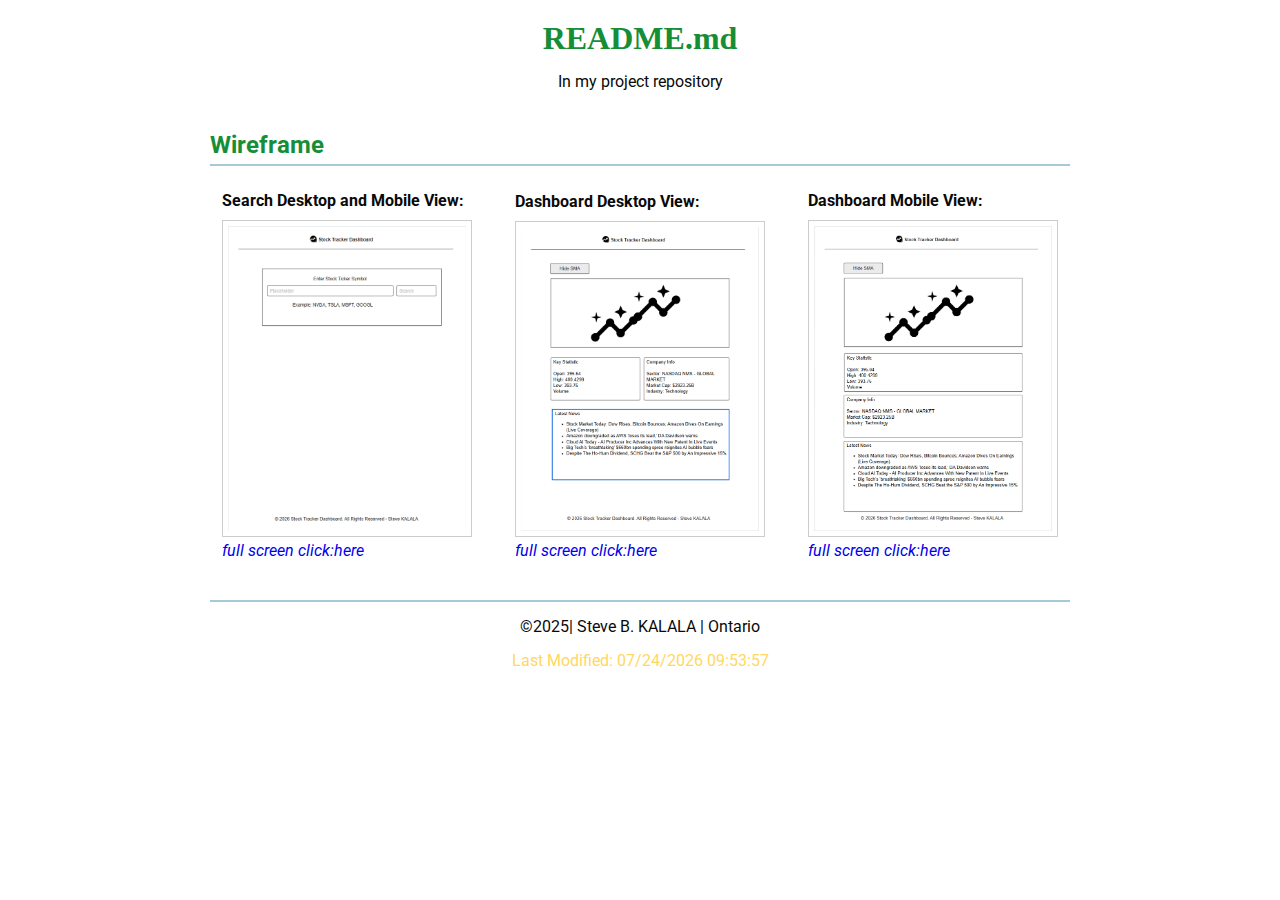
<file: wireframe.html>
<!DOCTYPE html>
<html lang="en-US">

<head>
    <meta charset="UTF-8">
    <meta name="viewport" content="width=device-width, initial-scale=1.0">
    <meta name="description" content="This is site plan for my website - Site Planning Document">
    <meta name="author" content="Steve B KALALA">
    <title>Site Plan</title>
    <link rel="preconnect" href="https://fonts.googleapis.com">
    <link rel="preconnect" href="https://fonts.gstatic.com" crossorigin>
    <link href="https://fonts.googleapis.com/css2?family=Roboto:ital,wght@0,100..900;1,100..900&display=swap" rel="stylesheet">
    <link rel="stylesheet" href="siteplan.css">
</head>

<body>

    <header>
        <h1>README.md</h1>
        <p>In my project repository</p>
    </header>
   
    <section>
        <h2>Wireframe</h2>

        <div class="wireframe-container">
            <div class="wireframe-item">
                <p><strong>Search Desktop and Mobile View:</strong></p>
                <img src="index.html-search page.png" alt="Mobile wireframe layout" class="wireframe" width="250"
                    height="250"><br>
                <a href="index.html-search page.png" target="_blank">full screen click:here</a>
            </div>

            <div class="wireframe-item">
                <p><strong>Dashboard Desktop View:</strong></p>
                <img src="Dashboard-Desktop view.png" alt="Desktop wireframe layout" class="wireframe" width="250"
                    height="250" target="_blank"><br>
                <a href="Dashboard-Desktop view.png" target="_blank">full screen click:here</a>
            </div>
            <div class="wireframe-item">
                <p><strong>Dashboard Mobile View:</strong></p>
                <img src="Dashboard-Mobile view.png" alt="Desktop wireframe layout" class="wireframe" width="250" height="250"
                    target="_blank"><br>
                <a href="Dashboard-Mobile view.png" target="_blank">full screen click:here</a>
            </div>
        </div>
    </section>
    <footer>
        <p>&copy;<span id="currentyear">2025</span>| Steve B. KALALA | Ontario</p>
        <p id="lastModified"></p>
    </footer>
    <script src="siteplan.js" defer></script>
</body>

</html>
</file>
<file: siteplan.css>
/* CSS HEX */
:root {
    --black: #090909ff;
    --bole: #794F47ff;
    --light-orange: #ffd761;
    --cadet-gray: #a6c8d7;
    --moonstone: #168e36;
    --heading-font: "Roboto", sans-serif;
    --body-font: "Roboto", sans-serif;
}

* {
    margin: 0;
    padding: 0;
    box-sizing: border-box;
}

body {
    font-family: var(--body-font);
    margin: 0;
    padding: 20px;
    color: var(--black);
    max-width: 900px;
    margin: 0 auto;
}

header {
    text-align: center;
    margin-bottom: 40px;
}

footer {
    text-align: center;
    border-top: 2px solid var(--cadet-gray);
}

#lastModified {
    color: var(--light-orange);
}

h1 {
    font-family: 'Playfair Display', serif;
    color: var(--moonstone);
}

h2 {
    color: var(--moonstone);
    border-bottom: 2px solid var(--cadet-gray);
    padding-bottom: 5px;
}

.logo {
    max-width: 150px;
    margin-top: 10px;
}

section {
    margin-bottom: 30px;
}

section a {
    text-decoration: none;
    font-style: italic;
}

section a:hover { 
    border-bottom: 2px solid burlywood;
}

ul {
    list-style-type: disc;
    margin-left: 50px;
}

.wireframe {
    max-width: 100%;
    height: auto;
    border: 1px solid #ccc;
    padding: 5px;
    margin-top: 10px;
}

p,
ul {
    margin-top: 15px;
}

.wireframe-container {
    display: flex;
    align-items: center;
    gap: 20px;
}

.wireframe-item {
    margin: 10px auto;
}
</file>
